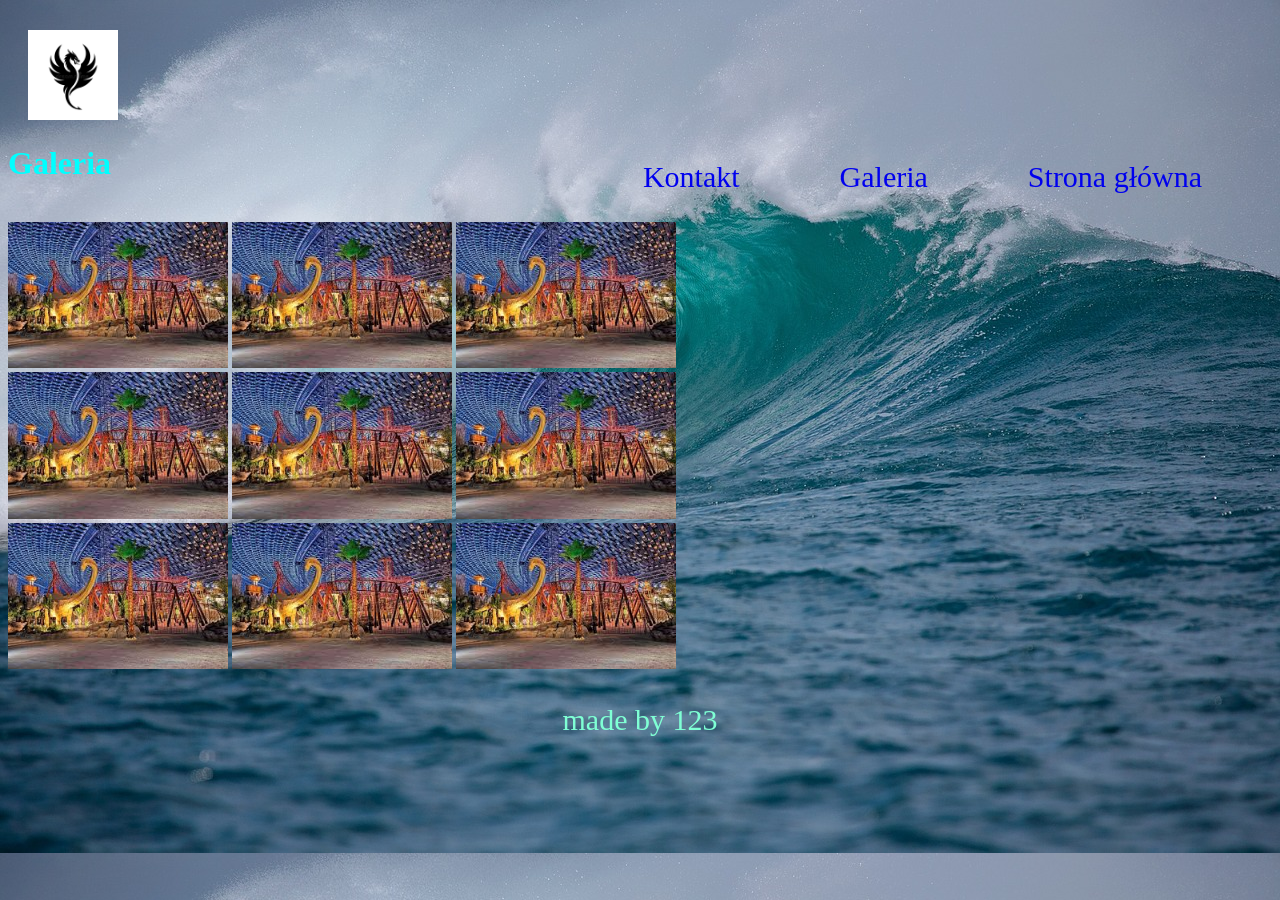
<file: zad13/galeria.html>
<!DOCTYPE html>
<html lang="en">
<head>
    <meta charset="UTF-8">
    <meta name="viewport" content="width=device-width, initial-scale=1.0">
    <title>Document</title>
    <link rel="stylesheet" href="style.css">
</head>
<body>
    
    <nav class="navbar">
    <div id="nav - container">
        <div id="logo">
        <a href="galeria.html"><img src="prosty-smok-sylwetek-logo-130475058.webp" alt=""></a>
    </div>

    </div>
    <ul>
        <li><a href="../index.html">Strona główna</a></li>
        <li><a href="./galeria.html">Galeria</a></li>
        <li><a href="./kontakt.html">Kontakt</a></li>
    </ul>
    </nav>
    <h1>Galeria</h1>
    <br>
    <img src="images.jpeg" alt="">
        <img src="images.jpeg" alt="">
        <img src="images.jpeg" alt="">
    <br>
   <img src="images.jpeg" alt="">
        <img src="images.jpeg" alt="">
        <img src="images.jpeg" alt="">
    <br>
    <img src="images.jpeg" alt="">
        <img src="images.jpeg" alt="">
        <img src="images.jpeg" alt="">

</body>
<footer>
    <p>made by 123</p>
</footer>
</html>
</file>
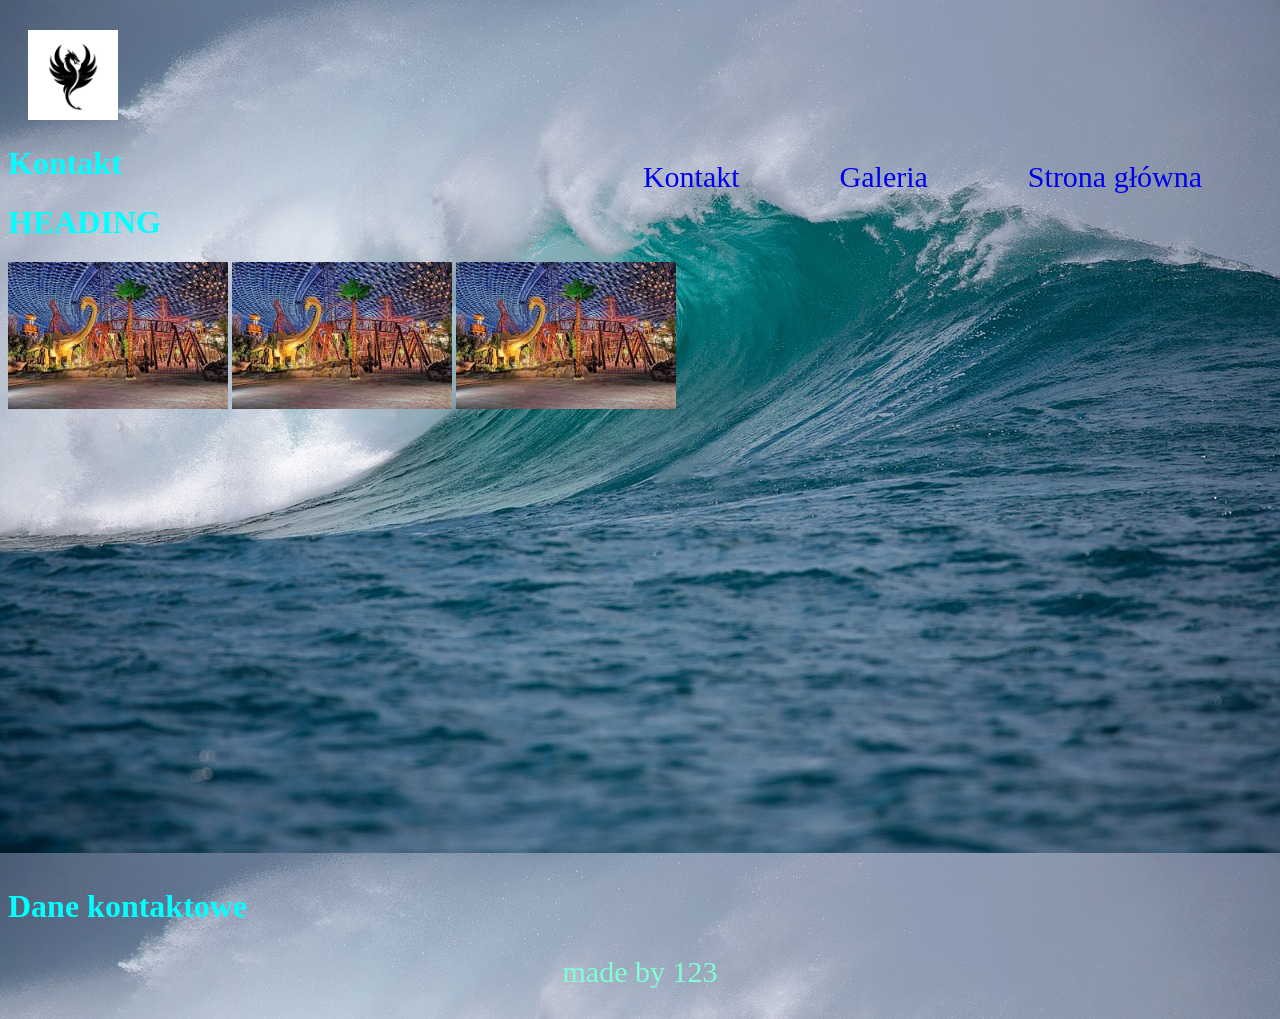
<file: zad13/kontakt.html>
<!DOCTYPE html>
<html lang="en">
<head>
    <meta charset="UTF-8">
    <meta name="viewport" content="width=device-width, initial-scale=1.0">
    <title>Document</title>
    <link rel="stylesheet" href="style.css">
</head>
<body>
    
    <nav class="navbar">
    <div id="nav - container">
        <div id="logo">
        <a href="kontakt.html"><img src="prosty-smok-sylwetek-logo-130475058.webp" alt="">
    </div>

    </div>
    <ul>
        <li><a href="../index.html">Strona główna</a></li>
        <li><a href="./galeria.html">Galeria</a></li>
        <li><a href="./kontakt.html">Kontakt</a></li>
    </ul>
    </nav>
    <h1>Kontakt</h1>
    <h1>HEADING</h1>
        <img src="images.jpeg" alt="">
        <img src="images.jpeg" alt="">
        <img src="images.jpeg" alt="">
        
        
        
        <br>
        <iframe src="https://www.google.com/maps/embed?pb=!1m14!1m12!1m3!1d16400.535138752726!2d18.519932877544978!3d53.9715153008187!2m3!1f0!2f0!3f0!3m2!1i1024!2i768!4f13.1!5e0!3m2!1spl!2spl!4v1771851780999!5m2!1spl!2spl" width="600" height="450" style="border:0;" allowfullscreen="" loading="lazy" referrerpolicy="no-referrer-when-downgrade"></iframe>
    <h1>Dane kontaktowe</h1>
</body>
<footer>
    <p>made by 123</p>
</footer>
</html>
</file>
<file: zad13/style.css>
.navbar{
margin: 20px;
font-family: 'Lucida Sans', 'Lucida Sans Regular', 'Lucida Grande', ;
}

ul li{
    display: inline-block;
    float: right;
    margin-right: 50px;
    margin: 20px 50px;
   
}
ul li a{
 text-decoration: none;
 font-size: 30px;
 font-family: 'Courier New',  ;
}

.nav-container{
display: inline;
max-width: 1200px;
align-items: center;
justify-content: space-between;
}

#logo img{
    width: 90px;
    height: auto;
    margin-top: 10px;
}
body{
    background-color: aquamarine;
    background-image: url(sea-5499649_1280.jpg);
}
.galeria , img{
    width: 220px;

    

}
img:hover{
    transform: scale(1,2);

}
body:hover{
    background-color: green;
}
footer{
    text-align: center;
    color: aquamarine;
    font-size: 30px;
}
h1{
    color: cyan;
}
</file>
